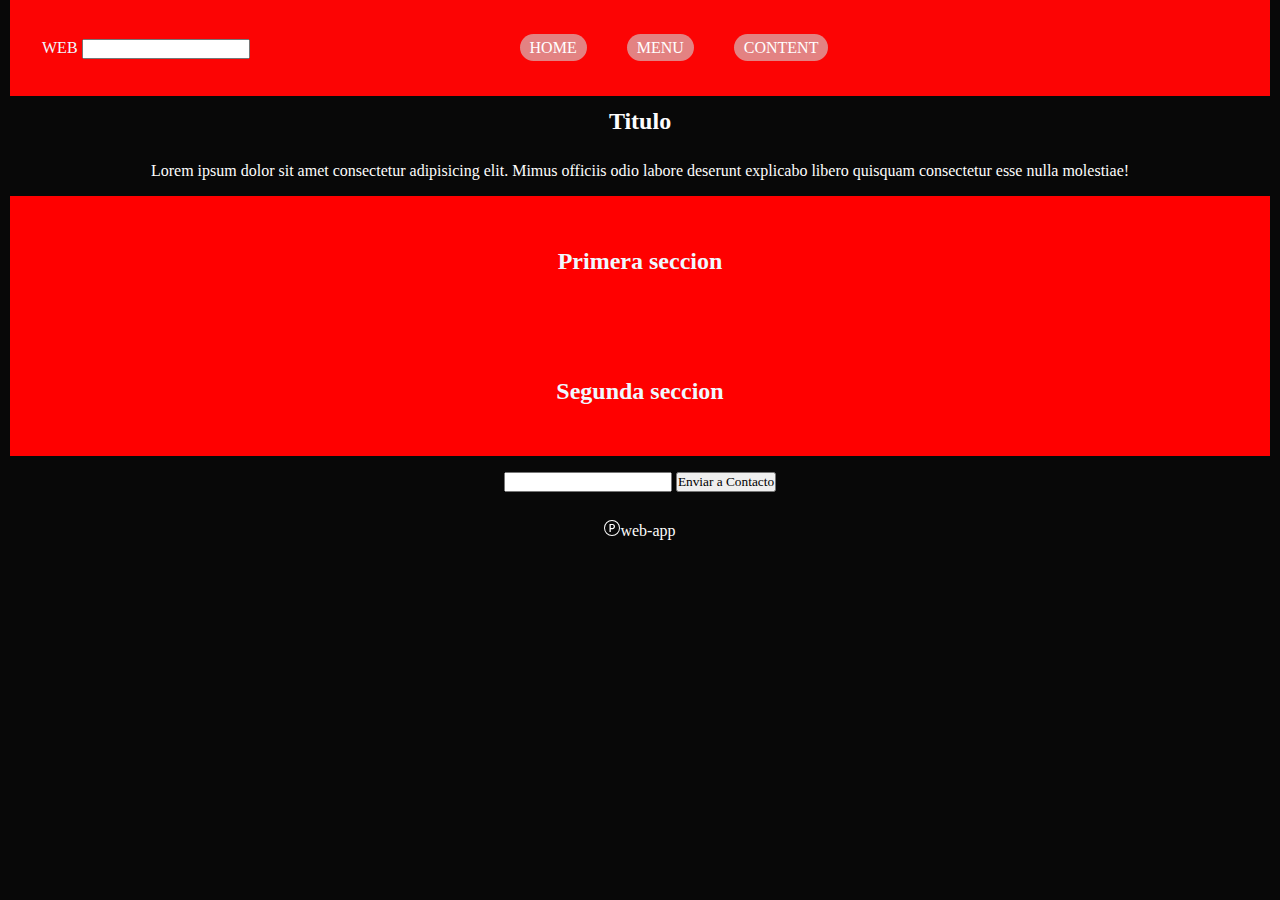
<file: index.html>
<!DOCTYPE html>
<html lang="en">

<head>
    <meta charset="UTF-8">
    <meta http-equiv="X-UA-Compatible" content="IE=edge">
    <meta name="viewport" content="width=device-width, initial-scale=1.0">
    <link rel="stylesheet" href="./css/index.css">
    <title>Captura_0</title>

</head>

<header class="header">
    <div class="izquierda">
        <label for="WEB" class="logo">WEB</label>
        <input type="text" value="">
    </div>

    <div class="center"></div>
    <nav class="navbar">
        <ul>
            <li><a href="./index.html">HOME</a></li>
            <li><a href="./pages/menu.html">MENU</a></li>
            <li><a href="./pages/content.html">CONTENT</a></li>

        </ul>
        </div>
    </nav>
</header>

<body class="titulo">
    <h2>Titulo</h2>
    <p>Lorem ipsum dolor sit amet consectetur adipisicing elit. Mimus officiis odio labore deserunt explicabo
        libero quisquam consectetur esse nulla molestiae!</p>
</body>

<main class="secciones">
    <h2>Primera seccion</h2>
    <h2>Segunda seccion</h2>

</main>

<footer>
    <input type="text" value="">
    <button type="submit">Enviar a Contacto</button>
    <p>
        <svg xmlns="http://www.w3.org/2000/svg" width="16" height="16" fill="currentColor" class="bi bi-p-circle"
            viewBox="0 0 16 16">
            <path
                d="M1 8a7 7 0 1 0 14 0A7 7 0 0 0 1 8Zm15 0A8 8 0 1 1 0 8a8 8 0 0 1 16 0ZM5.5 4.002h2.962C10.045 4.002 11 5.104 11 6.586c0 1.494-.967 2.578-2.55 2.578H6.784V12H5.5V4.002Zm2.77 4.072c.893 0 1.419-.545 1.419-1.488s-.526-1.482-1.42-1.482H6.778v2.97H8.27Z" />
        </svg>web-app
    </p>




</footer>


</body>

</html>
</file>
<file: css/index.css>
* {
    margin: 0;
    padding: 0;
    font-family: 'Times New Roman', Times, serif;
    }    

    header{
        background: rgb(252, 4, 4);
        color: aliceblue; 
        padding: 0.5em 2em;
        display: flex;
        flex-direction:row;
        align-items: center;
        padding-top: 3px;
        padding-bottom: 3px;        
        }  
        
        .navbar ul {   
            list-style-type:none;
            display: flex; 
            flex-direction:row;
            border-radius: 30px;
            border-bottom:lightcoral;             
        }

        .center {
            margin-left: 250px;
        }

        a{
            text-decoration: none;
            background-color: rgba(223,151,151,0.863);
            border-radius: 30px;
            padding: 10px;
            color: white;
            padding-top: 5px;
            padding-bottom: 5px;
        }
            
        .navbar ul li {
            list-style-type: none;
            padding: auto;
            margin: 20px;
            border-radius: 30px;            
        }

        .titulo {
            background-color: rgb(8, 8, 8);
            color: rgb(253, 253, 253);
            text-align: center;
            justify-content: center;
            padding-inline: 10px;
            line-height: 50px;    
              
        }    
        
        .secciones{
            background-color: red;
            color:aliceblue;
            justify-content: safe;
            line-height: 130px;            
        }
</file>
